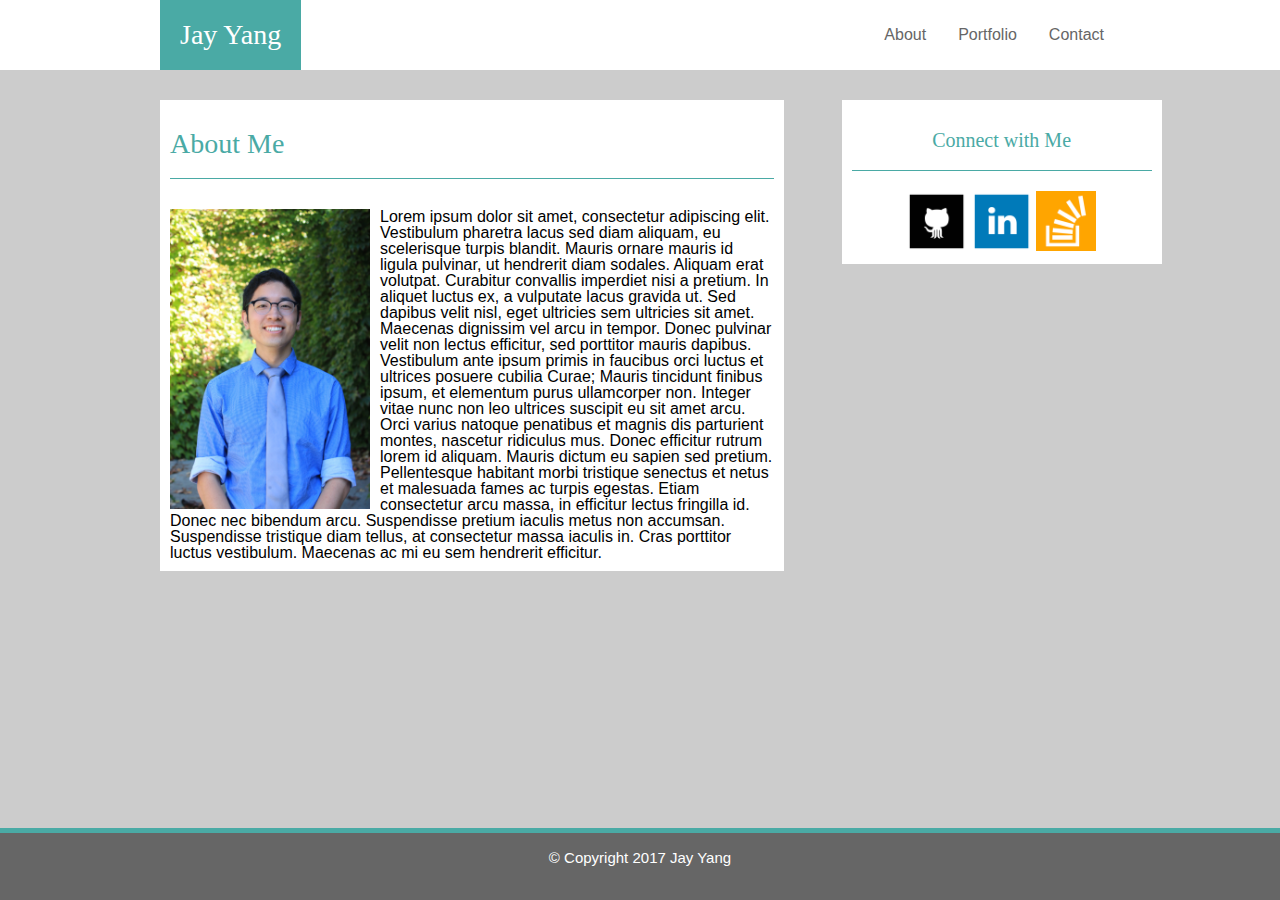
<file: index.html>
<!DOCTYPE html>
<html>

<head>
    <meta charset- "UTF-8">
    <meta name="viewport" content="width=device-width, initial-scale=1.0">
    <!--linking css files-->
    <link rel="stylesheet" type="text/css" href="assets/css/reset.css">
    <link rel="stylesheet" type="text/css" href="assets/css/style.css">
    <title>ME</title>

</head>

<!--Heading-->

<body>
    <div id="heading">
        <header>
            <div id="box" class="alignleft theme-backgroundcolor jay-title">
                <p>Jay Yang</p>
            </div>
            <ul>
                <li>
                    <a href="contact.html">Contact</a>
                </li>
                <li>
                    <a href="portfolio.html">Portfolio</a>
                </li>
                <li>
                    <a href="index.html">About</a>
                </li>
            </ul>
        </header>
    </div>



    <!--About me Section-->
    <div class="clearfix">
        <section id="aboutme" class="container">

            <h1 class="subtitle theme-textcolor">About Me</h1>


            <img id="profilepic" src="assets/images/image-1.jpeg" alt="Me">

            <div class="text-body">
                <p> Lorem ipsum dolor sit amet, consectetur adipiscing elit. Vestibulum pharetra lacus sed diam aliquam, eu scelerisque
                    turpis blandit. Mauris ornare mauris id ligula pulvinar, ut hendrerit diam sodales. Aliquam erat volutpat.
                    Curabitur convallis imperdiet nisi a pretium. In aliquet luctus ex, a vulputate lacus gravida ut. Sed
                    dapibus velit nisl, eget ultricies sem ultricies sit amet. Maecenas dignissim vel arcu in tempor. Donec
                    pulvinar velit non lectus efficitur, sed porttitor mauris dapibus.
                </p>

                <p>
                    Vestibulum ante ipsum primis in faucibus orci luctus et ultrices posuere cubilia Curae; Mauris tincidunt finibus ipsum, et
                    elementum purus ullamcorper non. Integer vitae nunc non leo ultrices suscipit eu sit amet arcu. Orci
                    varius natoque penatibus et magnis dis parturient montes, nascetur ridiculus mus. Donec efficitur rutrum
                    lorem id aliquam. Mauris dictum eu sapien sed pretium. Pellentesque habitant morbi tristique senectus
                    et netus et malesuada fames ac turpis egestas. Etiam consectetur arcu massa, in efficitur lectus fringilla
                    id. Donec nec bibendum arcu. Suspendisse pretium iaculis metus non accumsan. Suspendisse tristique diam
                    tellus, at consectetur massa iaculis in. Cras porttitor luctus vestibulum. Maecenas ac mi eu sem hendrerit
                    efficitur.</p>
                </p>
            </div>
        </section>

        <!--Sidebar Connect me-->
        <section id="connectme" class="space-footer container">
            <h2 class="subtitle theme-textcolor">Connect with Me</h2>

            <a href="https://github.com/hjayyang94" target="_blank">
                <img class="icon" src="assets/images/gitbit.png">
            </a>
            <a href="https://www.linkedin.com/in/hyun-jay-yang-98606593/" target="_blank">
                <img class="icon" src="assets/images/linkeden.png">
            </a>
            <a href="https://stackoverflow.com/users/8781488/hyun-jay-yang" target="_blank">
                <img class="icon" src="assets/images/stack.png">
            </a>

        </section>
    </div>


    <!--Copyright-->
    <footer>
        <p id="bar" class="theme-backgroundcolor">&copy; Copyright 2017 Jay Yang</p>
    </footer>

</body>

</html>
</file>
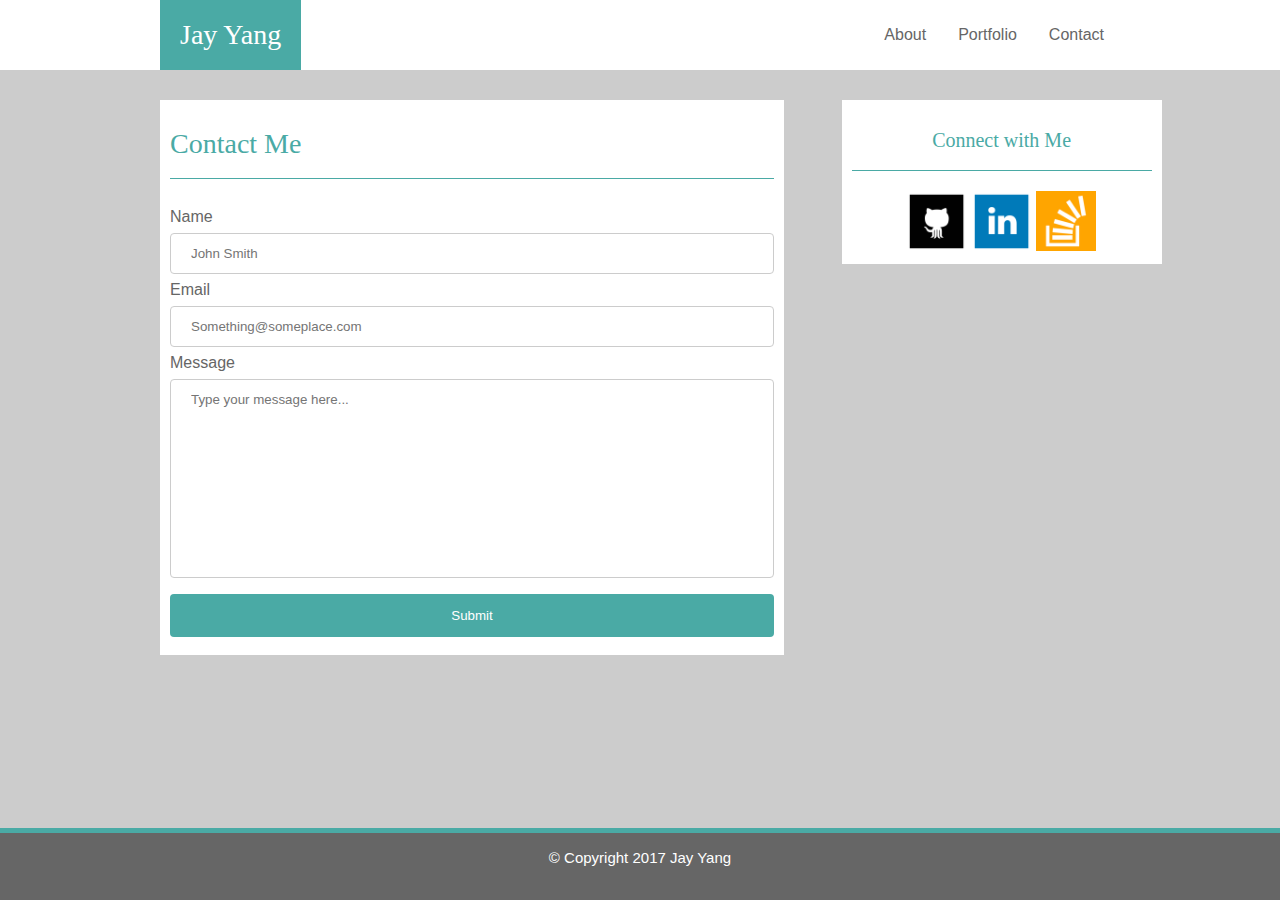
<file: contact.html>
<!DOCTYPE html>
<html>

<head>
    <meta charset- "UTF-8">
    <meta name="viewport" content="width=device-width, initial-scale=1.0">
    <!--linking css files-->
    <link rel="stylesheet" type="text/css" href="assets/css/reset.css">
    <link rel="stylesheet" type="text/css" href="assets/css/style.css">
    <title>ME</title>

</head>

<!--Heading-->

<body>
    <div id="heading">
        <header>
            <div id="box" class="alignleft theme-backgroundcolor jay-title">
                <p>Jay Yang</p>
            </div>
            <ul>
                <li>
                    <a href="contact.html">Contact</a>
                </li>
                <li>
                    <a href="portfolio.html">Portfolio</a>
                </li>
                <li>
                    <a href="index.html">About</a>
                </li>
            </ul>
        </header>
    </div>




    <!--About me Section-->
    <div class="clearfix">
        <section id="aboutme" class="container">

            <h1 class="subtitle theme-textcolor">Contact Me</h1>


            <form action="/action_page.php">
                <label class="text-titles" for="name">Name</label>
                <input type="text" class="theme-textcolor" name="name" placeholder="John Smith">

                <label class="text-titles" for="email">Email</label>
                <input type="text" class="theme-textcolor" name="email" placeholder="Something@someplace.com">

                <label class="text-titles" for="message">Message</label>
                <input type="text" class="theme-textcolor" id="message-box" name="message" placeholder="Type your message here...">

                <input type="submit" class="theme-backgroundcolor" value="Submit">
            </form>
        </section>

        <!--Sidebar Connect me-->
        <section id="connectme" class="container">
            <h2 class="subtitle theme-textcolor">Connect with Me</h2>

            <a href="https://github.com/hjayyang94" target="_blank">
                <img class="icon" src="assets/images/gitbit.png">
            </a>
            <a href="https://www.linkedin.com/in/hyun-jay-yang-98606593/" target="_blank">
                <img class="icon" src="assets/images/linkeden.png">
            </a>
            <a href="https://stackoverflow.com/users/8781488/hyun-jay-yang" target="_blank">
                <img class="icon" src="assets/images/stack.png">
            </a>

        </section>
    </div>


    <!--Copyright-->
    <footer>
        <p id="bar" class="theme-backgroundcolor">&copy; Copyright 2017 Jay Yang</p>
    </footer>

</body>

</html>
</file>
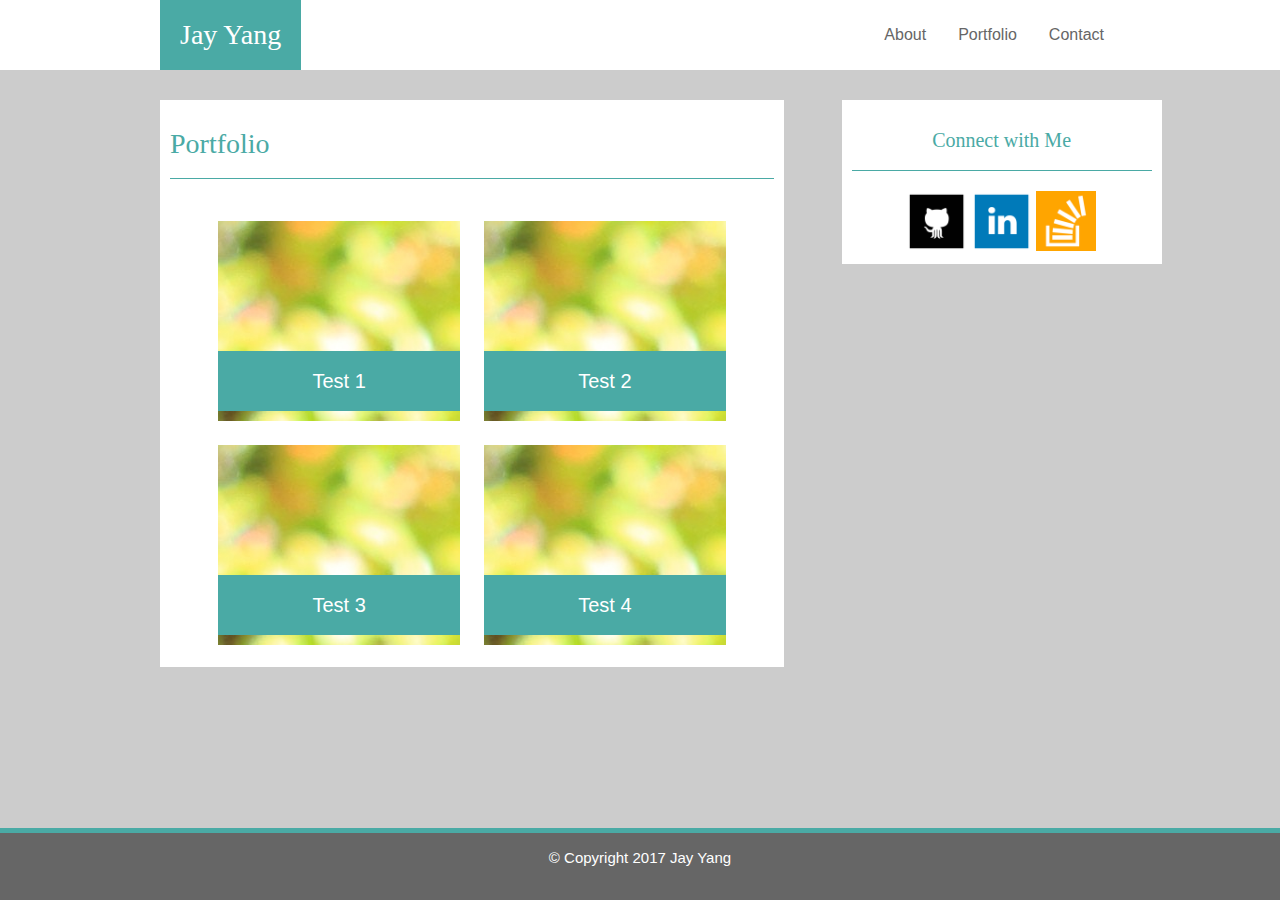
<file: portfolio.html>
<!DOCTYPE html>
<html>

<head>
    <meta charset- "UTF-8">
    <meta name="viewport" content="width=device-width, initial-scale=1.0">
    <!--linking css files-->
    <link rel="stylesheet" type="text/css" href="assets/css/reset.css">
    <link rel="stylesheet" type="text/css" href="assets/css/style.css">
    <title>ME</title>

</head>

<!--Heading-->

<body>
    <div id="heading">
        <header>
            <div id="box" class="alignleft theme-backgroundcolor jay-title">
                <p>Jay Yang</p>
            </div>
            <ul>
                <li>
                    <a href="contact.html">Contact</a>
                </li>
                <li>
                    <a href="portfolio.html">Portfolio</a>
                </li>
                <li>
                    <a href="index.html">About</a>
                </li>
            </ul>
        </header>
    </div>


    <!--Profile Section-->
    <div class="clearfix">
        <section id="aboutme" class="container">

            <h1 class="subtitle theme-textcolor">Portfolio</h1>

            <a href="#" target="_blank">
                <div class="pContent pimg-1">
                    <p class="pSubtitles theme-backgroundcolor">Test 1</p>
                </div>
            </a>

            <a href="#" target="_blank">
                <div class="pContent pimg-1">
                    <p class="pSubtitles theme-backgroundcolor">Test 2</p>
                </div>
            </a>
            <a href="#" target="_blank">
                <div class="pContent pimg-1">
                    <p class="pSubtitles theme-backgroundcolor">Test 3</p>
                </div>
            </a>
            <a href="#" target="_blank">
                <div class="pContent pimg-1">
                    <p class="pSubtitles theme-backgroundcolor">Test 4</p>
                </div>
            </a>
        </section>

        <!--Sidebar Connect me-->
        <section id="connectme" class="container">
            <h2 class="subtitle theme-textcolor">Connect with Me</h2>

            <a href="https://github.com/hjayyang94" target="_blank">
                <img class="icon" src="assets/images/gitbit.png">
            </a>
            <a href="https://www.linkedin.com/in/hyun-jay-yang-98606593/" target="_blank">
                <img class="icon" src="assets/images/linkeden.png">
            </a>
            <a href="https://stackoverflow.com/users/8781488/hyun-jay-yang" target="_blank">
                <img class="icon" src="assets/images/stack.png">
            </a>

        </section>
    </div>


    <!--Copyright-->
    <footer>
        <p id="bar" class="theme-backgroundcolor">&copy; Copyright 2017 Jay Yang</p>
    </footer>

</body>

</html>
</file>
<file: assets/css/style.css>
body{
    box-sizing: border-box;
    font-family: Arial, Helvetica, sans-serif;
    background-color: #cccccc;

    
}

ul{
    list-style-type: none;
    margin:0;
    padding:0;
}

li{
    float: right;
}

li a{
    display: block;
    font-size: 28;
    color: #666666;
    text-align: center;
    padding: 0 16px;
    text-decoration: none;
}

li a:hover{
    background-color: #ebebeb;
}

#heading {
    height: 70px;
    left:0;
    top:0;
    overflow: auto;
    clear: both;
    background-color: #ffffff;
    margin-bottom: 30px;
    width: 100%;
}

#box{
    position: relative;
    top: 0;
    left:0;
    padding-left:20px;
    padding-right:20px;
    z-index: 10;
    color: white;
}
header{
   width: 960px;
   font-size: 28 px;
   line-height: 70px;
   margin: auto;
   color: #666666;
    
}

.space-footer{
    margin-bottom: 50%;
}

a{
    color: #666666;
    text-decoration: none;
}
footer{
    position: fixed;
    font-size:15px;
    width: 100%;
    height: 8%;
    line-height: 60px;
    bottom:0;
    text-align:center;
    background-color: #666666;
    color: #ffffff;
    
    
}
.jay-title{
    font-size: 28px;
    font-family: Georgia, 'Times New Roman', Times, serif;

}

h1{
    font-size: 28px;
    font-family: Georgia, 'Times New Roman', Times, serif;
    margin-bottom: 30px;
    border-bottom-style: solid;
    border-bottom-width: 1px; 
    
}

h2{
    font-size:20px;
    font-family: Georgia, 'Times New Roman', Times, serif;
    margin-bottom: 20px;
    border-bottom-style: solid;
    border-bottom-width: 1px; 
}




.clearfix{
    margin: auto;
    width: 960px;
}

.container{
    box-sizing: border-box;
    background-color: #ffffff;
    padding: 10px;
    margin-bottom: 10%;
    display: inline-block;
}

.subtitle{
    padding-top: 20px;
    padding-bottom: 20px;
    
}


#profilepic {
    float: left;
    width:200px;
    height:300.4px;  
    margin-right: 10px;
}

#aboutme{
    position: relative;
    width: 65%;
    margin: auto;
    margin-right: 2%;
    margin-bottom:6%;

}

.text-body{

}

#connectme{
    position: absolute;
    text-align: center;
    width: 25%;

    margin-left:3%;
}

.icon {
    text-align: center;
    height: 60px;
    width: 60px;
}
#center{
    margin: auto;
}


.alignleft{
    float: left;
    padding-left: 10px;
    padding-right: 10px;
}

.alignright{
    float: right;
}

#bar{
    display: block;
    height:5px;
    bottom: 70px;
}

.text-titles{
    color : #666666;

}

.pContent:hover{
    background-color: rgba(179, 179, 179, 0.534);
}

input[type=text], select{
    width: 100%;
    padding: 12px 20px;
    margin: 8px 0;
    display: inline-block;
    border: 1px solid #ccc;
    border-radius: 4px;
    box-sizing: border-box;
}

input[type=submit] {
    width:100%;
    color: white;
    padding:14px 20px;
    margin: 8px 0;
    border: none;
    border-radius: 4px;
    cursor: pointer;
}

#message-box{
    padding-bottom: 170px;
}

input[type=submit]:hover {
    background-color: #295f5c;
}

.pContent {
    margin: 2%;
    width: 40%;
    height: 200px;
    float: left;
    overflow: hidden;
    background-repeat: no-repeat;
    position: relative;
    left: 6%;
}
.pSubtitles{
    position: absolute;
    bottom: 10px;
    padding-top:20px;
    padding-bottom:20px;
    text-align: center;
    color: white;
    font-size: 20px;
    width: 100%
}

.theme-backgroundcolor{
    background-color: #4aaaa5;
}

.theme-textcolor{
    color: #4aaaa5;
}

.pimg-1{
    background-image: url("../images/image-1.jpeg")
}

.pimg-2{
    background-image: url("../images/linkeden.png")
}

@media screen and (max-width: 980px){
    header{
        width: 100%;
        font-size: 28 px;
        line-height: 70px;
        margin: auto;
        color: #666666;
         
     }
    #profilepic {
        position: relative;
        left: 26%;
        width:200px;
        height:300.4px;  
        margin: 10px;  
        
    }   

    .container{
        box-sizing: border-box;
        background-color: #ffffff;
        padding: 10px;
        margin-bottom: 10%;
    }
    #aboutme{
        width: 60%;
        margin-left:3%;
        margin-bottom:10%;
    }
    #connectme{
        text-align: center;
        width: 28%;
        
    }
    .clearfix{
        content:"";
        margin: auto;
        clear: both;
        overflow: auto;
        width: 100%;
    }

    .text-body{
        clear:both;
    }
    .pContent{
        float:none;
        width: 50%;
        left:25%;
    }
}

@media screen and (max-width: 768px){
    header{
        width: 100%;
        font-size: 28 px;
        line-height: 70px;
        margin: auto;
        color: #666666;
         
     }
     .clearfix{
        content:"";
        margin: auto;
        clear: both;
        overflow: auto;
        width: 100%;
    }
    #profilepic {
        position: static;
        width:200px;
        height:300.4px;
        margin:auto;  
        margin-right: 10px;
        
    }   
    .text-body{
       display:inline;
    }

    #aboutme{
        width: 80%;
        margin-left:10%;
        margin-bottom: 0%;
    }
    
    #connectme{
        position: relative;
        text-align: center;
        width: 80%;
        margin-left:10%;
        margin-top: 3%;
        margin-bottom: 12%;
    }

    .container{
        box-sizing: border-box;
        background-color: #ffffff;
        padding: 10px;
        margin-bottom: 10%;
    }
    .pContent{
        float: left;
        left:6%;
        width: 40%;
    }

}

@media screen and (max-width: 640px){
    header{
        width: 100%;
        font-size: 28 px;
        line-height: 70px;
        margin: auto;
        color: #666666;
         
     }
     #profilepic,
     #aboutme
     {
         float: none;
     }
     .clearfix{
        content:"";
        margin: auto;
        clear: both;
        overflow: auto;
        width: 100%;
    }
    .text-body{
        display: block;
        clear:both;
       
    }
    .container{
        width: 80%;
    }
    #aboutme{
        width:80%;
    }
    #profilepic {
        position: relative;
        margin-left: 30%;
        width:200px;
        height:300.4px;  
        margin: 10px;
        
    } 
    .space-footer{
        margin-bottom: 15%;
    }
    .pContent{
        float: none;
        width:50%;
        margin-left: 20%;
    }
}
</file>
